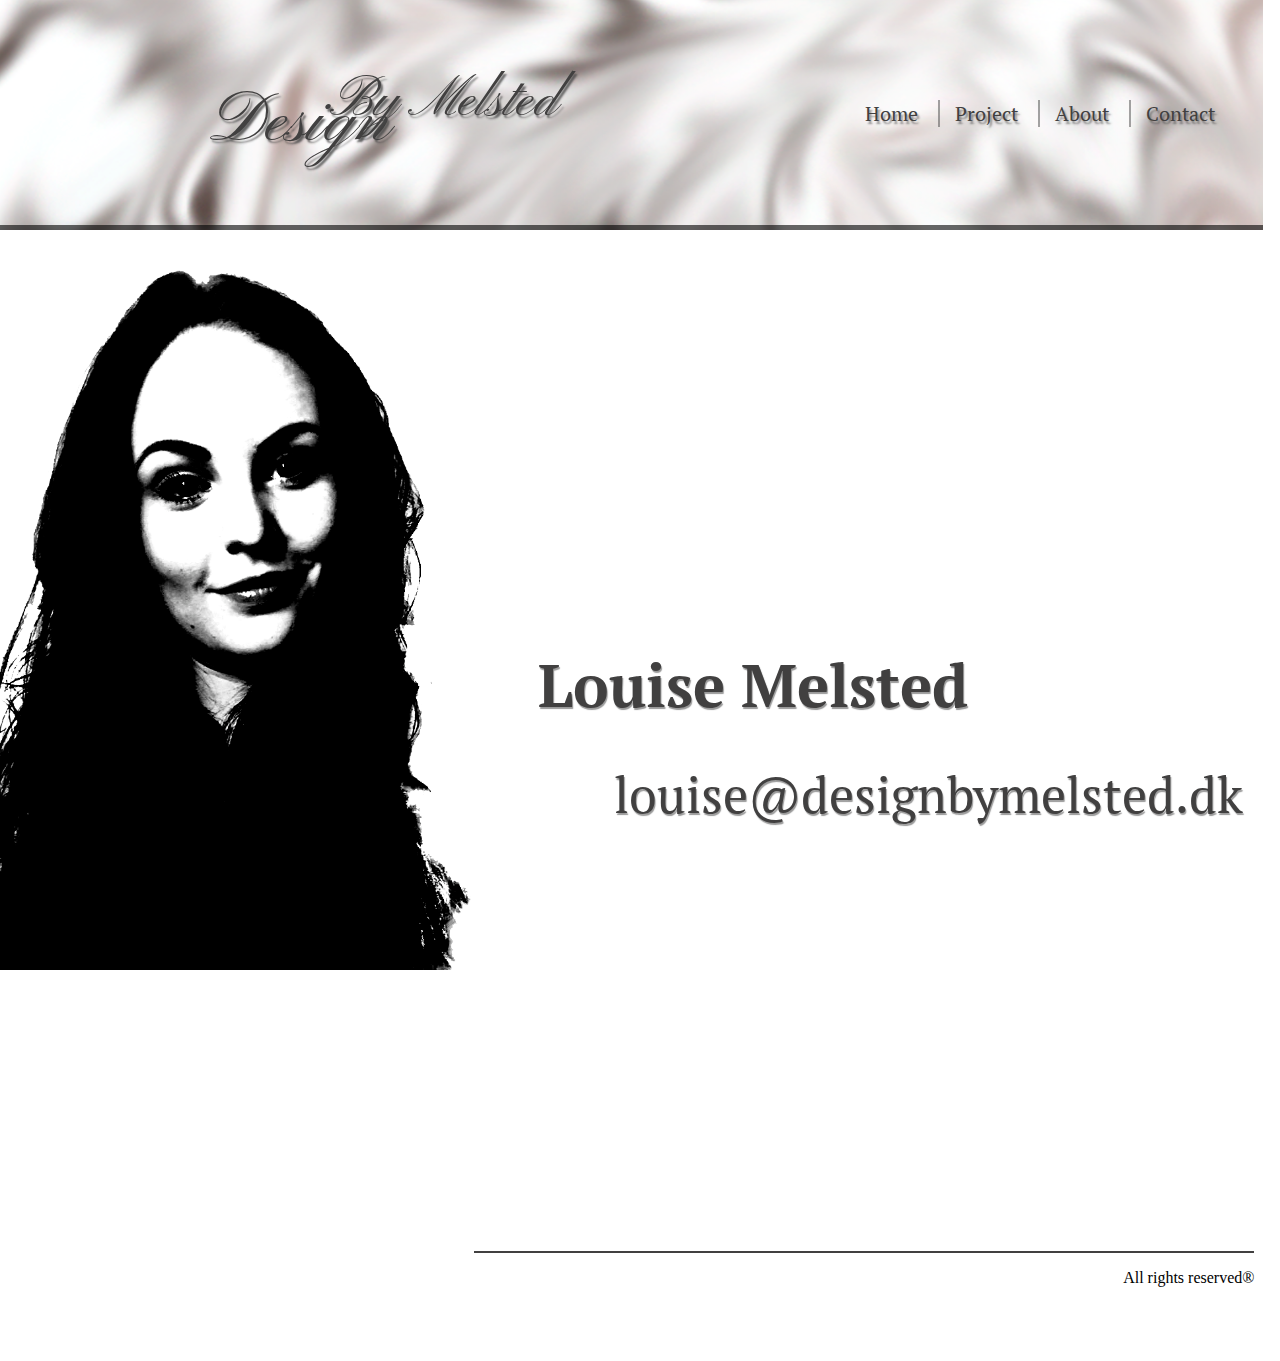
<file: index.html>
<!doctype html>
<html lang="en">

<head>
<!--Metadata-->
	<meta charset="utf-8">
	<meta name="keywords" content="portfolio, louise melsted, louisemelsted, melsted, designbymelsted, design by melsted, multimediedesigner, multimediadesigner">
	<meta name="author" content="Louise Melsted, DesignbyMelsted">
	<meta name="description" content="Portfolio by Louise Melsted">
	
	
<!--Title in top of the browserwindow-->
	<title>DesignbyMelsted - Portfolio by Louise Melsted</title>
	
<!--Link til .css stylesheet-->
	<link href="pages/index-styles.css" rel="stylesheet">
</head>

	
<body>
<!--Headpiece-->
   <div id="hp">
	   
	   <!--Headline in the headpiece-->
	<h1 class="h1">
		<a href="http://www.designbymelsted.dk/" class="h1-d">Design</a>
		<a href="http://www.designbymelsted.dk/" class="h1-bm">By Melsted</a>
	</h1>
	  
<!---------menu/navigation------------------------------------------------------------------>
	<nav>
		<a href="" class="navtext x">Home</a>
		
<!--dropdownbutton project-->
		<div class="dropdown">
		<a href="" class="dropdown-button navtext x">Project</a>
			<div class="dropdown-content">
				<a href="" class="x">Photographs</a>
			</div>
		</div>
		
<!--dropdownbutton about-->
		<div class="dropdown">
		<a href="" class="dropdown-button navtext x">About</a>
			<div class="dropdown-content">
				<a href="" class="x">Inspiration</a>
			</div>
		</div>
		
		<a href="" class="navtext contact x">Contact</a>
	</nav>
   </div>
<!-------navigation + headpiece slut------------------------------------------------------->
  
   <img id="me" src="images/me.try04.png" alt="picture of louise melsted" />
	
	<div class="textboks">
		<p class="p1">Louise Melsted</p>
		<p class="p2">louise@designbymelsted.dk</p>
	</div>	
</body>
	
<footer>
	<p>All rights reserved®</p>
</footer>
</html>
</file>
<file: pages/index-styles.css>
@charset "utf-8";/*Nedennstående er kilde til fonttypen*/
@import url('https://fonts.googleapis.com/css?family=PT+Serif');
@import url('https://fonts.googleapis.com/css?family=Pinyon+Script');


/*Body reset*/
body{
	margin: 0;
	padding: 0;
	border: none;
}



/*Headpiece*/
#hp{
	background: url(../images/menu.tryout5.png);
	border-bottom: 5px solid rgba(0, 0, 0, 0.6);
	Position: absolute;
	width: 98.7vw;
	height: 25vh;
}


.h1-d{
	font-family: 'Pinyon Script', serif;
	text-shadow: 2px 3px 2px rgba(70, 70, 70, 0.8);
	color: #414040;
	font-size: 70px;
	font-weight: 200;
	position: absolute;
		bottom: 58px;
		left: 210px;
	text-decoration: none;
}

.h1-bm{
	font-family: 'Pinyon Script', serif;
	text-shadow: 2px 3px 2px rgba(70, 70, 70, 0.8);
	color: #414040;
	font-size: 55px;
	font-weight: 200;
	position: absolute;
		top: 68px;
		left: 330px;
	text-decoration: none;
}

/*navigation: menu*/
nav{
	font-family: 'PT Serif', serif;
	font-size: 20px;
	color: #414040;
	position: absolute;
	top: 100px;
	Left: 850px;
}
.x{
	text-shadow:2px 3px 2px rgba(70, 70, 70, 0.6);
	text-decoration: none;
}
.contact{
	border-left: 2px solid rgba(73, 73, 73, 0.5);
}
.navtext{
	padding-left: 15px;
	padding-right: 15px;
}
a:visited{
	color: #414040;
}
.x:hover{
	font-weight: bold;
}

/*Drop-down-buttons*/
.dropdown-button{
	background-color: none;
	color: #414040;
	padding: none;
	border: none;
	border-left: 2px solid rgba(73, 73, 73, 0.5);
}
.dropdown{
	position: relative;
	display: inline-block;
}
.dropdown-content{
	display: none;
	position: absolute; 
	background-color: white;
	min-width: 80px;
	box-shadow: 0px 6px 9px 0px rgba(0, 0, 0, 0.3);
	z-index: 1;
}
.dropdown-content a{
	color: #414040;
	padding: 12px 16px;
	text-decoration: underline;
	display: block;  
}
.dropdown-content a:hover{
	Background-color: rgba(83, 82, 82, 0.3); 
}
.dropdown:hover .dropdown-content{
	display:inline-block;
}
.dropdown:hover .dropdown-button{
	background-color: none;
}

/*---General closed-----------------------------------------------------------------------*/

/*Picture*/
#me{
	position: relative;
		top: 30vh;
	width: 475px;
	height: 700px;
}

/*div med paragrafferne louise melsted og louise@designbymelsted.dk*/
.textboks{
	margin-right: 0;
	padding-right: 0;
	border-right: none;
}
.p1{
	font-family: 'PT Serif', serif;
	font-size: 60px;
	font-weight: bold;
	color: #414040;
	text-shadow: 1px 2px 1px rgba(87, 87, 87, 0.6);
	Position: absolute;
		left: 42vw;
		top: 65vh;
}
.p2{
	font-family: 'PT Serif', serif;
	font-size: 50px;
	color: #414040;
	text-shadow: 1px 2px 1px rgba(87, 87, 87, 0.6);
	Position: absolute;
		left: 48vw;
		top: 79vh;
}

/*All rights reserved*/
Footer{
	Width: 61vw;
	height: 12vh;
	border-top: 2px solid #414040;
	Position: absolute;
		left: 37vw;
		top: 139vh;
	text-align: right;
}
</file>
